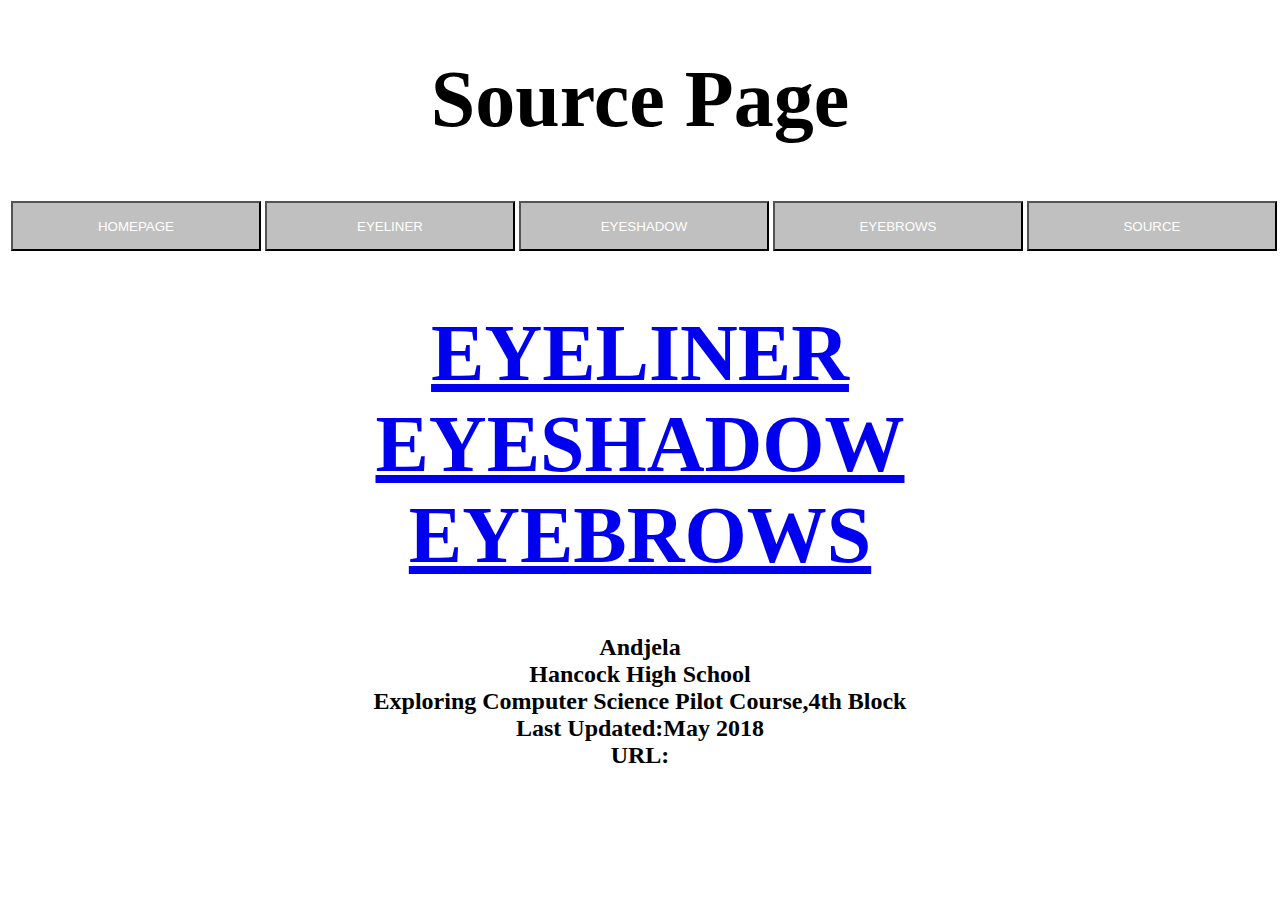
<file: index5.html>
<!DOCTYPE html>
<html>
<head>
<title> Source Page</title>
 <center><h1>Source Page</h1></center>
      <table style="width:100%">
  <tr>
    <th>     <a href="index.html"><center><button style="width:250px;height:50px;color:white;background-color: silver;">HOMEPAGE</button></center> </a></th>
    <th> <a href="index2.html"><center><button style="width:250px;height:50px;color:white;background-color: silver;">EYELINER</button></center> </a></th> 
    <th> <a href="index3.html"><center><button style="width:250px;height:50px;color:white;background-color: silver;">EYESHADOW</button></center> </a></th>
    <th> <a href="index4.html"><center><button style="width:250px;height:50px;color:white;background-color: silver;">EYEBROWS</button></center> </a></th>
       <th> <a href="index5.html"><center><button style="width:250px;height:50px;color:white;background-color: silver;">SOURCE</button></center> </a></th> 
  </tr>
 
</table> 
   <link rel="stylesheet" type="text/css" href="style.css"> 
<body background="https://static.vecteezy.com/system/resources/previews/000/122/498/non_2x/gold-vector-glitter-background.jpg">
     <center><h1>
       
<a href="https://www.buzzfeed.com/nataliebrown/because-cat-eyes-are-hard?utm_term=.cfm2ZR8O9#.clKRW8Mlr">EYELINER</a> <br>
    <a href="http://stylecaster.com/beauty/eye-shadow-tricks/">EYESHADOW</a><br>
    <a href="https://www.elle.com/beauty/makeup-skin-care/tips/g8496/how-to-define-eyebrows/?slide=4">EYEBROWS</a><br>
        </center></h1>
    <center><h2>
    
    Andjela<br>
    Hancock High School<br>
    Exploring Computer Science Pilot Course,4th Block<br>
    Last Updated:May 2018<br>
    URL:
    
    </h2></center>
</file>
<file: style.css>
h1 {
    color: black;
    text-align: center;
    font-size: 500%


}
p {
    font-size: 300%;
    background-color: peachpuff;
}
</file>
